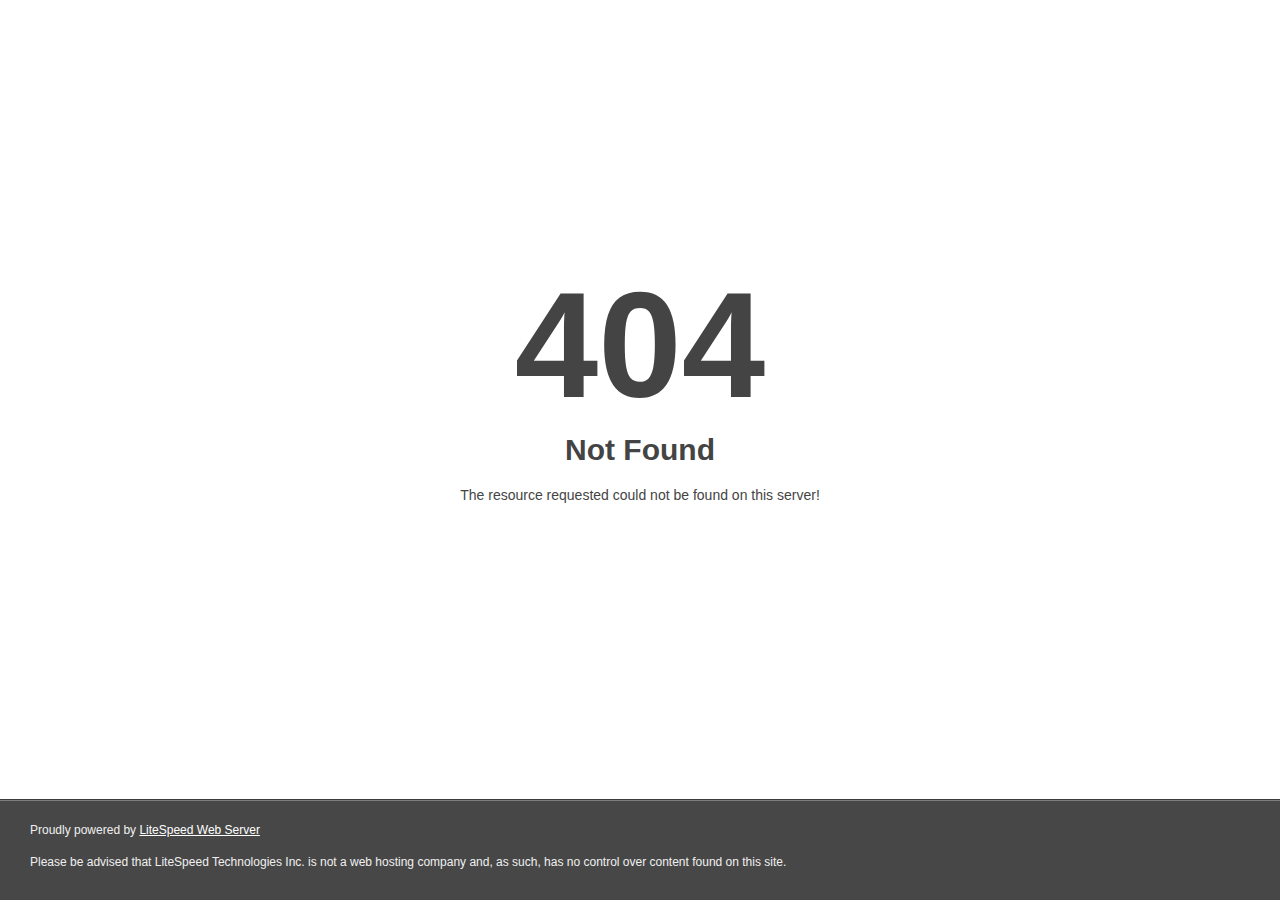
<file: assets/css/owl.video.play.html>
<!DOCTYPE html>
<html style="height:100%">
<head>
<meta name="viewport" content="width=device-width, initial-scale=1, shrink-to-fit=no" />
<title> 404 Not Found
</title></head>
<body style="color: #444; margin:0;font: normal 14px/20px Arial, Helvetica, sans-serif; height:100%; background-color: #fff;">
<div style="height:auto; min-height:100%; ">     <div style="text-align: center; width:800px; margin-left: -400px; position:absolute; top: 30%; left:50%;">
        <h1 style="margin:0; font-size:150px; line-height:150px; font-weight:bold;">404</h1>
<h2 style="margin-top:20px;font-size: 30px;">Not Found
</h2>
<p>The resource requested could not be found on this server!</p>
</div></div><div style="color:#f0f0f0; font-size:12px;margin:auto;padding:0px 30px 0px 30px;position:relative;clear:both;height:100px;margin-top:-101px;background-color:#474747;border-top: 1px solid rgba(0,0,0,0.15);box-shadow: 0 1px 0 rgba(255, 255, 255, 0.3) inset;">
<br>Proudly powered by  <a style="color:#fff;" href="http://www.litespeedtech.com/error-page">LiteSpeed Web Server</a><p>Please be advised that LiteSpeed Technologies Inc. is not a web hosting company and, as such, has no control over content found on this site.</p></div></body></html>
</file>
